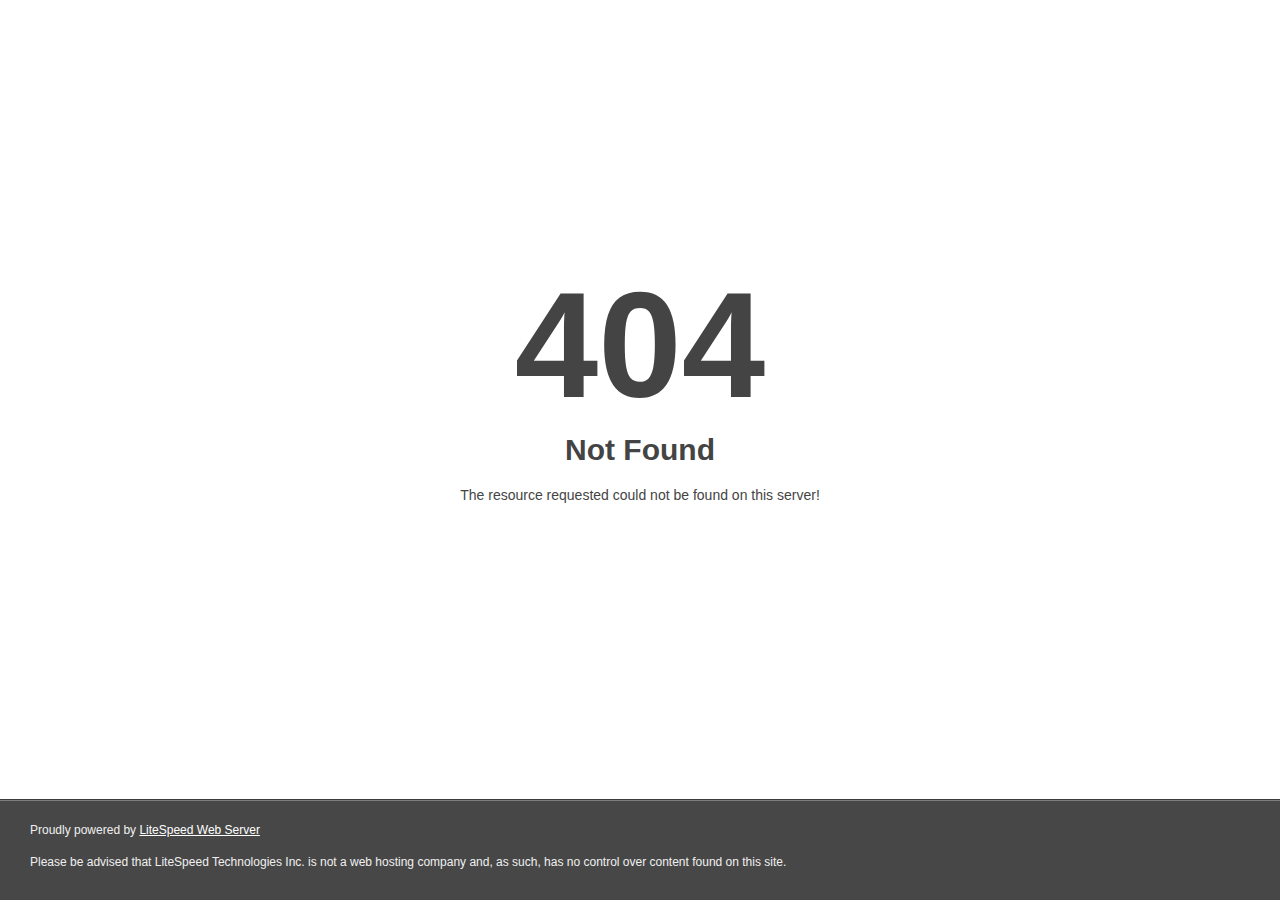
<file: assets/css/owl.video.play.html>
<!DOCTYPE html>
<html style="height:100%">
<head>
<meta name="viewport" content="width=device-width, initial-scale=1, shrink-to-fit=no" />
<title> 404 Not Found
</title></head>
<body style="color: #444; margin:0;font: normal 14px/20px Arial, Helvetica, sans-serif; height:100%; background-color: #fff;">
<div style="height:auto; min-height:100%; ">     <div style="text-align: center; width:800px; margin-left: -400px; position:absolute; top: 30%; left:50%;">
        <h1 style="margin:0; font-size:150px; line-height:150px; font-weight:bold;">404</h1>
<h2 style="margin-top:20px;font-size: 30px;">Not Found
</h2>
<p>The resource requested could not be found on this server!</p>
</div></div><div style="color:#f0f0f0; font-size:12px;margin:auto;padding:0px 30px 0px 30px;position:relative;clear:both;height:100px;margin-top:-101px;background-color:#474747;border-top: 1px solid rgba(0,0,0,0.15);box-shadow: 0 1px 0 rgba(255, 255, 255, 0.3) inset;">
<br>Proudly powered by  <a style="color:#fff;" href="http://www.litespeedtech.com/error-page">LiteSpeed Web Server</a><p>Please be advised that LiteSpeed Technologies Inc. is not a web hosting company and, as such, has no control over content found on this site.</p></div></body></html>
</file>
